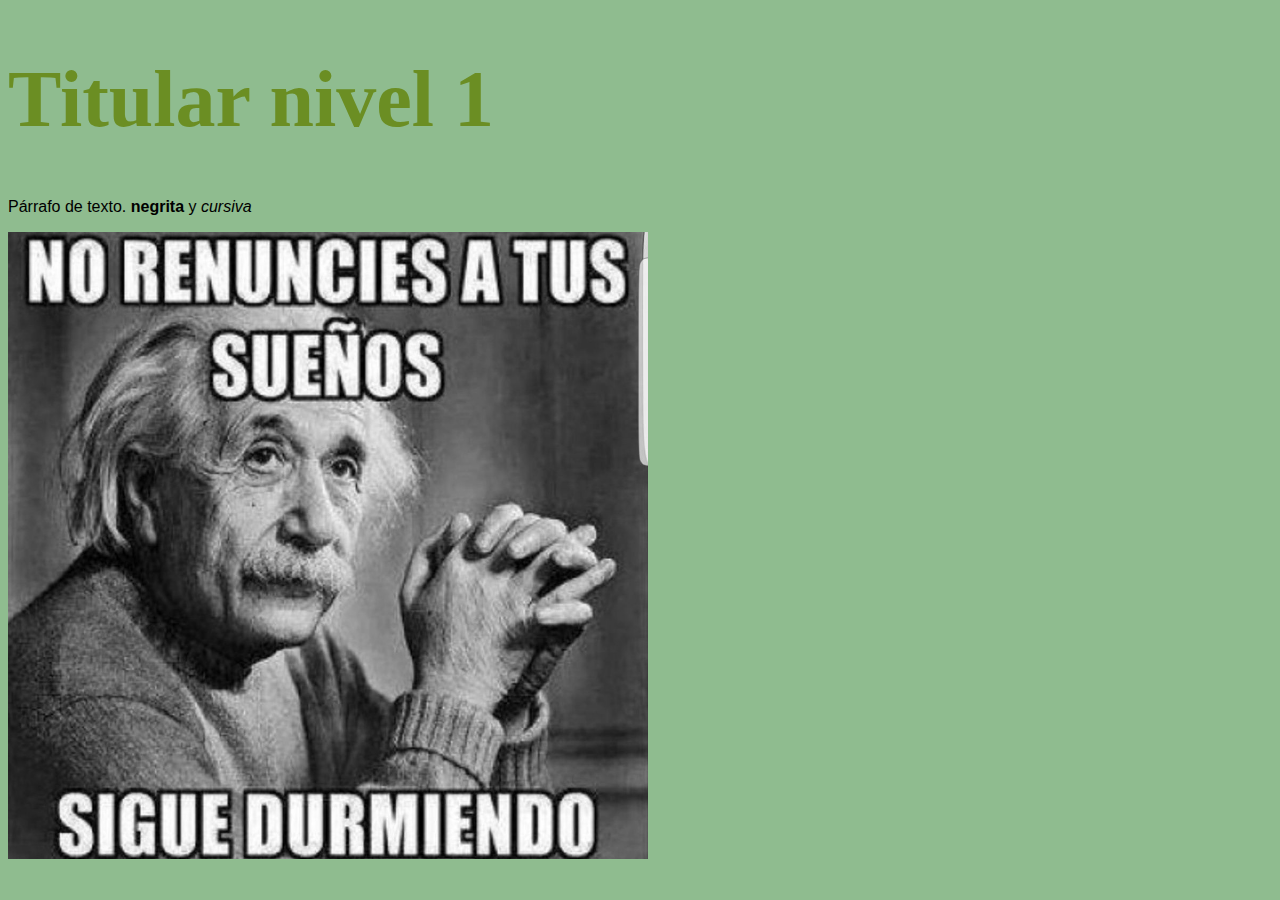
<file: 02/index.html>
<!DOCTYPE html>
<html lang="en">
  <head>
    <meta charset="UTF-8" />
    <meta name="viewport" content="width=device-width, initial-scale=1.0" />
    <link rel="stylesheet" href="./css/style.css" />
    <title>Párrafo con imágenes</title>
  </head>
  <body>
    <h1>Titular nivel 1</h1>
    <p>Párrafo de texto. <strong>negrita</strong> y <em>cursiva</em></p>
    <img src="./img/lunes.jpg" alt="Los lunes"/>
  </body>
</html>
</file>
<file: 02/css/style.css>
body{
    background-color: darkseagreen;
}
h1{
    color:olivedrab;
    font-family: Georgia, 'Times New Roman', Times, serif;
    font-size: 5em;
}
p{
    font-family:'Lucida Sans', 'Lucida Sans Regular', 'Lucida Grande', 'Lucida Sans Unicode', Geneva, Verdana, sans-serif;
    font-size: 1em;
}
img{
    width: 40em;
}
</file>
